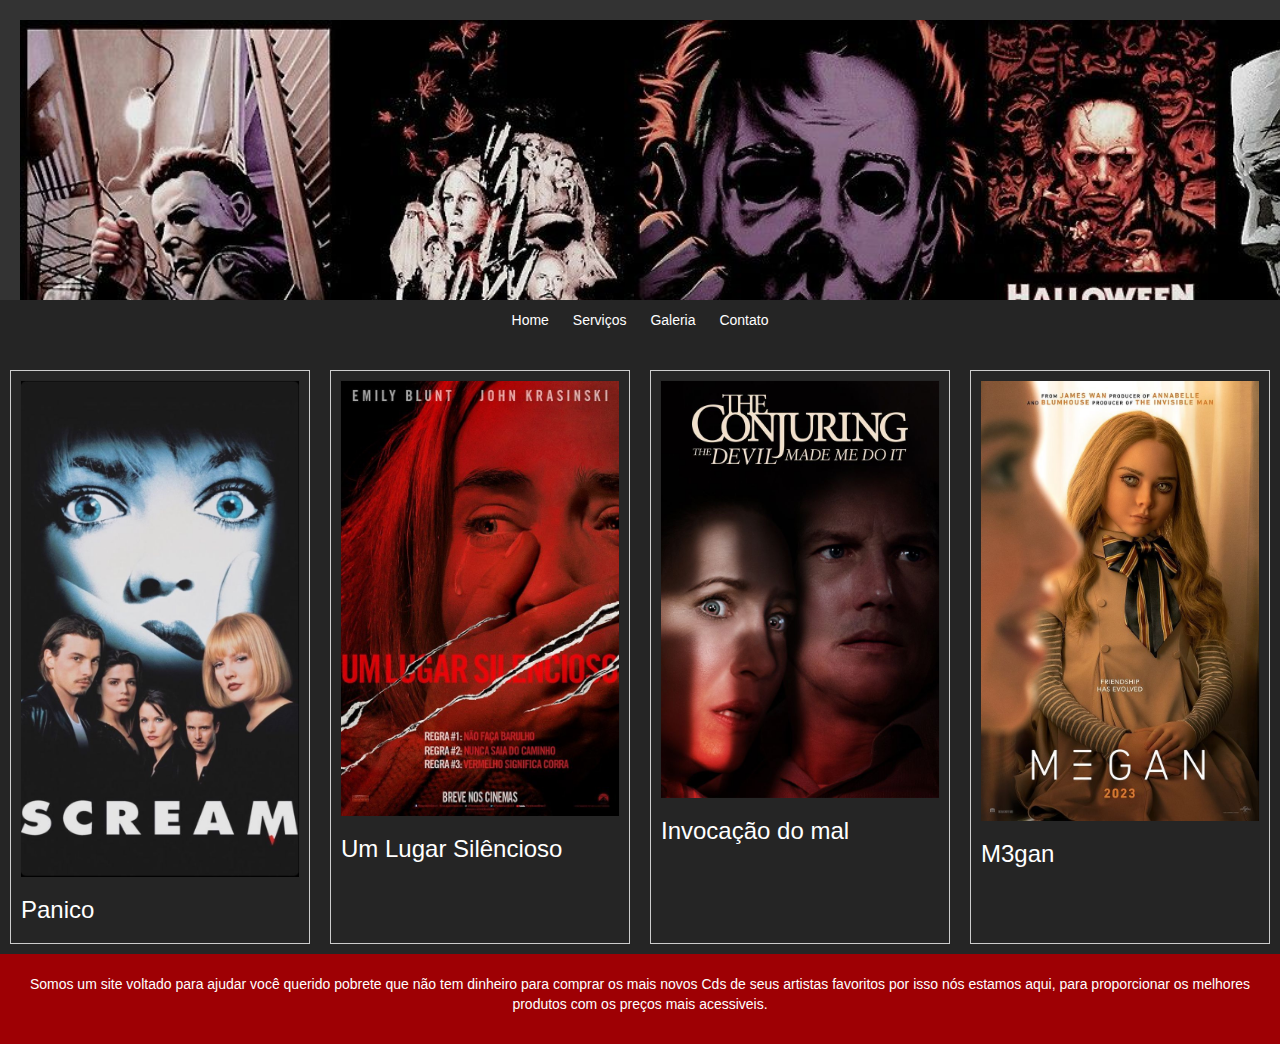
<file: index.html>
<!DOCTYPE html>
<html>
<head>
    <link rel="icon" type="image/png" href="img/0c6040ea719465d16298b315144ed0cd-removebg-preview.png"/>
    <link rel="stylesheet" href="css/style.css">
    <title>GhostMovies</title>
    <meta charset="utf-8">
    <meta name="viewport" content="width=device-width, initial-scale=1">
    <link rel="stylesheet" href="https://maxcdn.bootstrapcdn.com/bootstrap/3.4.1/css/bootstrap.min.css">
    <script src="https://ajax.googleapis.com/ajax/libs/jquery/3.6.4/jquery.min.js"></script>
    <script src="https://maxcdn.bootstrapcdn.com/bootstrap/3.4.1/js/bootstrap.min.js"></script>
</head>
<body style="background-color: #252525;">
  <header>
 <div class="carousel">
      <img src="img/a705f5baff42a6212d591ef41c09b4ef.jpg" alt="Imagem 1">
      <img src="img/horror1.jpg" alt="Imagem 2">
      <img src="img/04d271f8d2daf8e7f2d1efa12f28472a.jpg" alt="Imagem 3">
      <img src="img/a705f5baff42a6212d591ef41c09b4ef.jpg" alt="Imagem 3">
    </div>
  </header>
  <nav>
    <a href="index.html">Home</a>
    <a href="servicos.html">Serviços</a>
    <a href="galeria.html">Galeria</a>
    <a href="contato.html">Contato</a>
  </nav>
 
  <div class="gallery">
    <div class="product">
      <img src="img/0f20c975-895c-4d07-baeb-f11de1254c89.jpg" alt="Produto 1">
      <h3>Panico</h3>
    </div>
   
    <div class="product">
      <img src="img/50aa024b-cff8-48ea-a3a8-37771a80157a.jpg" alt="Produto 2">
      <h3>Um Lugar Silêncioso</h3>
    </div>
   
    <div class="product">
        <img src="img/54c10033-3373-48fe-a7fe-80960f57c16c.jpg"Produto 2">
        <h3>Invocação do mal</h3>
      </div>
      
      <div class="product">
        <img src="img/91627652-9f7a-4965-8226-cf06168ee1de.jpg" alt="Produto 2">
        <h3>M3gan</h3>
      </div>
  
  
  
<br></br>
  <footer class="">
    <p>Somos um site voltado para ajudar você querido pobrete que não tem dinheiro para comprar os mais novos Cds de seus artistas favoritos
      por isso nós estamos aqui, para proporcionar os melhores produtos com os preços mais acessiveis.</p>
 
  </footer>
</body>
</html>
</file>
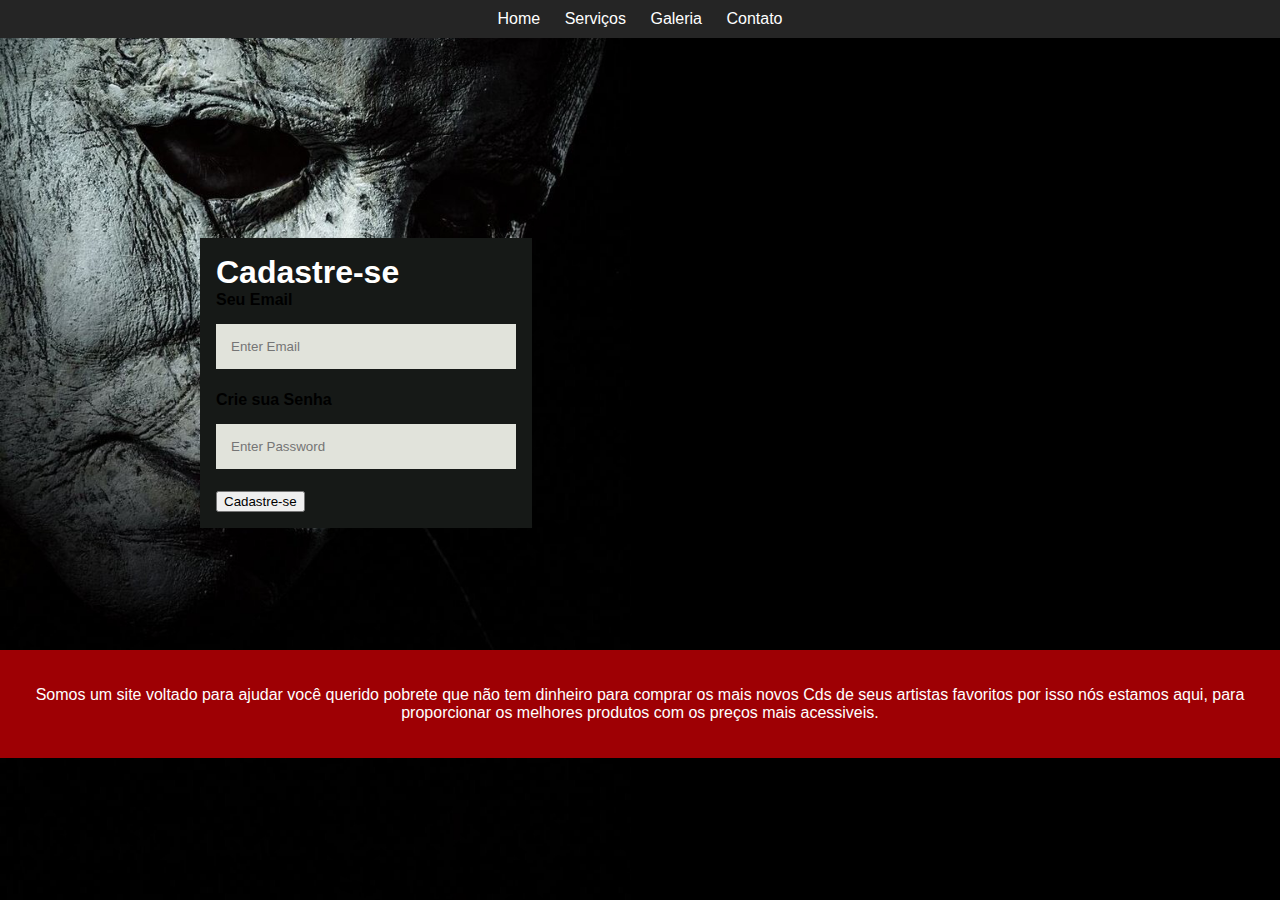
<file: contato.html>
<!DOCTYPE html>
<html>
    <head>
      <title> Discoplay Contato</title>  
      <link rel="icon" type="image/png" href="img/Icone-disco-Png-removebg-preview.png"/>
        <link rel="stylesheet" href="css/style.css">
    </head>
    <nav>
        <a href="index.html">Home</a>
        <a href="servicos.html">Serviços</a>
        <a href="galeria.html">Galeria</a>
        <a href="contato.html">Contato</a>
      </nav>
     
    <body style="background-image: url(img/939120.png);background-repeat: no-repeat;background-size: cover;" >
        <div class="bg-img">
            <form action="/action_page.php" class="container">
              <h1>Cadastre-se</h1>
          
              <label for="email"><b>Seu Email</b></label>
              <input type="text" placeholder="Enter Email" name="email" required>
          
              <label for="psw"><b>Crie sua Senha</b></label>
              <input type="password" placeholder="Enter Password" name="psw" required>
          
              <button type="submit" class="btn">Cadastre-se</button>
            </form>
          </div>
          
    
     
    <br></br>
    <footer class="footer">
      <p>Somos um site voltado para ajudar você querido pobrete que não tem dinheiro para comprar os mais novos Cds de seus artistas favoritos
        por isso nós estamos aqui, para proporcionar os melhores produtos com os preços mais acessiveis.</p>
   
    </footer> </body>
    </html>
</file>
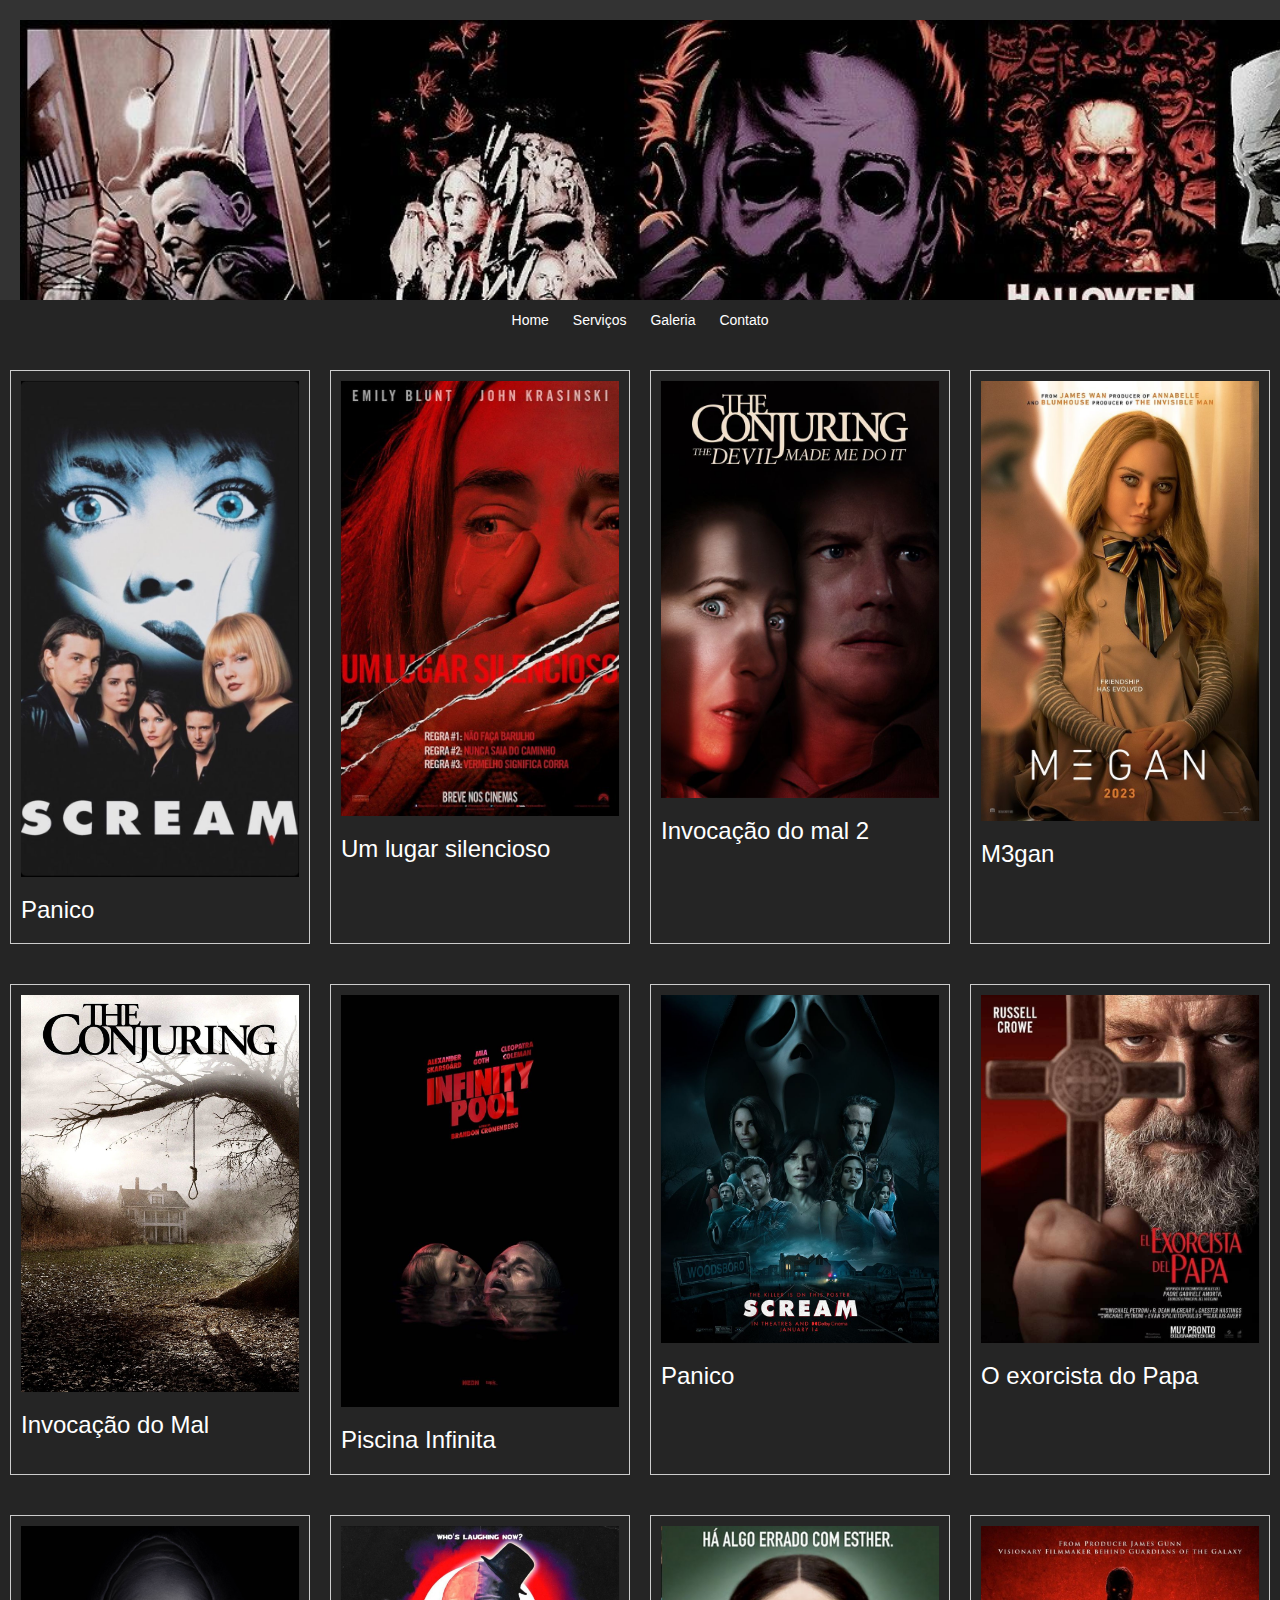
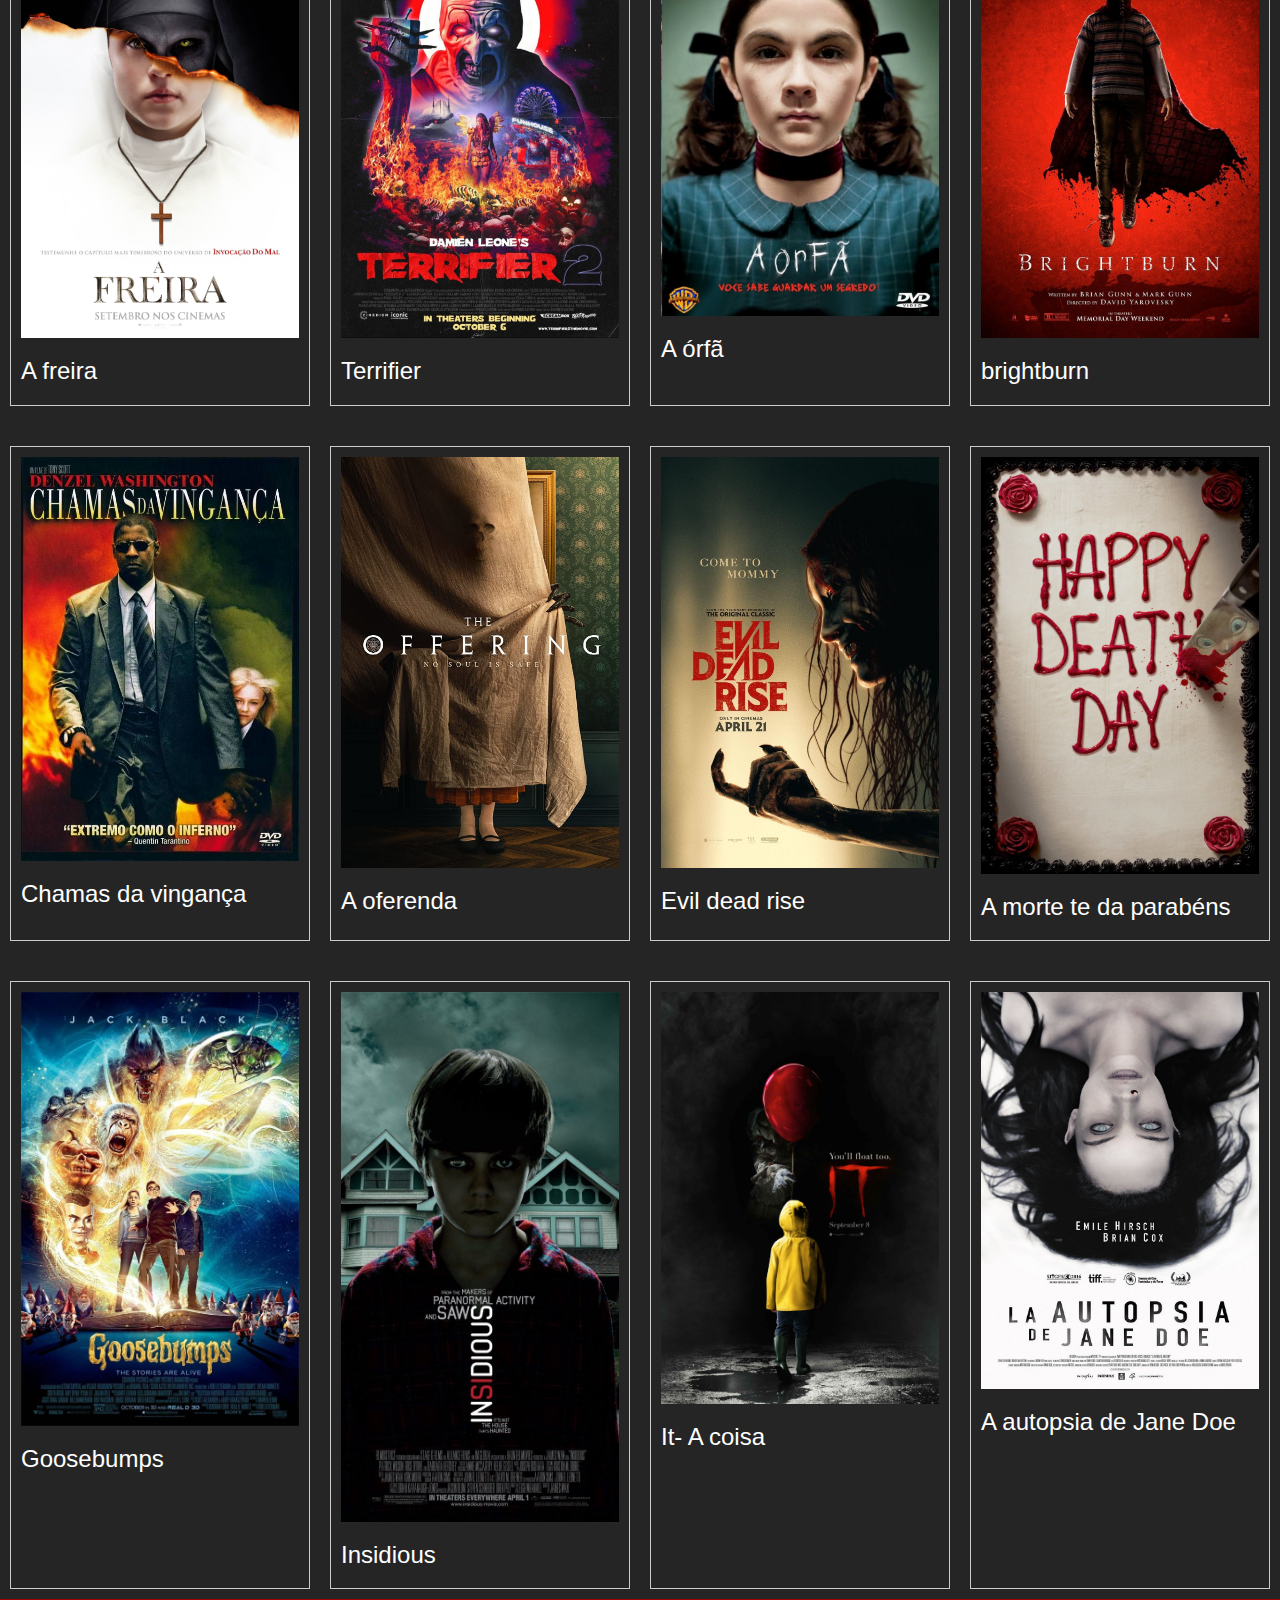
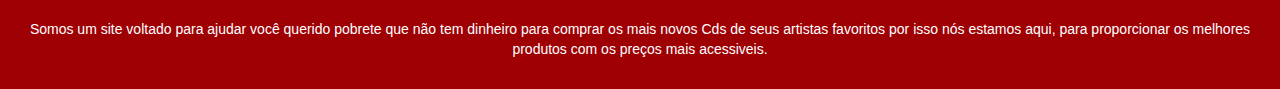
<file: galeria.html>
<!DOCTYPE html>
<html>
<head>
    <link rel="icon" type="image/png" href="img/Icone-disco-Png-removebg-preview.png"/>
    <link rel="stylesheet" href="css/style.css">
    <title>Discoplay Galeria</title>
    <meta charset="utf-8">
    <meta name="viewport" content="width=device-width, initial-scale=1">
    <link rel="stylesheet" href="https://maxcdn.bootstrapcdn.com/bootstrap/3.4.1/css/bootstrap.min.css">
    <script src="https://ajax.googleapis.com/ajax/libs/jquery/3.6.4/jquery.min.js"></script>
    <script src="https://maxcdn.bootstrapcdn.com/bootstrap/3.4.1/js/bootstrap.min.js"></script>
</head>
<body style="background-color: #252525">
  <header>
    <div class="carousel">
        <img src="img/a705f5baff42a6212d591ef41c09b4ef.jpg" alt="Imagem 1">
        <img src="img/horror1.jpg" alt="Imagem 2">
        <img src="img/04d271f8d2daf8e7f2d1efa12f28472a.jpg" alt="Imagem 3">
        <img src="img/a705f5baff42a6212d591ef41c09b4ef.jpg" alt="Imagem 3">
      </div>
  </header>
  <nav>
    <a href="index.html">Home</a>
    <a href="servicos.html">Serviços</a>
    <a href="galeria.html">Galeria</a>
    <a href="contato.html">Contato</a>
  </nav>

  <div class="gallery">
    <div class="product">
      <img src="img/0f20c975-895c-4d07-baeb-f11de1254c89.jpg" alt="Produto 1">
      <h3>Panico</h3>
    
    </div>
   
    <div class="product">
      <img src="img/50aa024b-cff8-48ea-a3a8-37771a80157a.jpg" alt="Produto 2">
      <h3>Um lugar silencioso</h3>
    
    </div>
   
    <div class="product">
        <img src="img/54c10033-3373-48fe-a7fe-80960f57c16c.jpg"Produto 2">
        <h3>Invocação do mal 2 </h3>
      
      </div>
      
      <div class="product">
        <img src="img/91627652-9f7a-4965-8226-cf06168ee1de.jpg" alt="Produto 2">
        <h3>M3gan</h3>
      
      </div>

  <div class="gallery">
    <div class="product">
      <img src="img/9bd0ccd1-c6c0-4d9c-b50f-d44e439aa452.jpg" alt="Produto 1">
      <h3>Invocação do Mal</h3>
    
    </div>
   
    <div class="product">
      <img src="img/Бескрайний бассейн _ Infinity Pool 2023.jpg" alt="Produto 2">
      <h3>Piscina Infinita</h3>
    
    </div>
   
    <div class="product">
        <img src="img/_3.jpg"Produto 2">
        <h3>Panico</h3>
      
      </div>
      
      <div class="product">
        <img src="img/_☆☆☆_.jpg" alt="Produto 2">
        <h3> O exorcista do Papa</h3>
      
      </div>

  <div class="gallery">
    <div class="product">
      <img src="img/A Freira_ Novo filme da franquia Invocação do Mal ganha pôster.jpg" alt="Produto 1">
      <h3>A freira</h3>
    
    </div>
   
    <div class="product">
      <img src="img/b7290e01-c264-4ccc-bd44-5b4ed65cf6e6.jpg" alt="Produto 2">
      <h3>Terrifier</h3>
    
    </div>
   
    <div class="product">
        <img src="img/ba488603-726e-4465-9a2c-5ca81e89bbbb.jpg"Produto 2">
        <h3>A órfã</h3>
      
      </div>
      
      <div class="product">
        <img src="img/Brightburn movie poster.jpg" alt="Produto 2">
        <h3>brightburn</h3>
      
      </div>

  <div class="gallery">
    <div class="product">
      <img src="img/cf048a2a-c551-44a0-bb26-bf01c593f550.jpg" alt="Produto 1">
      <h3>Chamas da vingança</h3>
    
    </div>
   
    <div class="product">
      <img src="img/dfc81863-60be-4d06-b4ed-b43bcc0b88b0.jpg" alt="Produto 2">
      <h3>A oferenda</h3>
    
    </div>
   
    <div class="product">
        <img src="img/download (3).jpg"Produto 2">
        <h3>Evil dead rise</h3>
      
      </div>
      
      <div class="product">
        <img src="img/e73518f6-019c-44b9-ba2f-c57f9f29dddb.jpg" alt="Produto 2">
        <h3>A morte te da parabéns</h3>
      
      </div>
  </div>
  <div class="gallery">
    <div class="product">
      <img src="img/goosebumps.jpg" alt="Produto 1">
      <h3>Goosebumps</h3>
    
    </div>
   
    <div class="product">
      <img src="img/Insidious.jpg" alt="Produto 2">
      <h3>Insidious</h3>
    
    </div>
   
    <div class="product">
        <img src="img/It_ A Coisa (It, Andy Muschietti).jpg" alt="Produto 2">
        <h3>It- A coisa</h3>
      
      </div>
      
      <div class="product">
        <img src="img/La Autopsia de Jane Doe [2016].jpg" alt="Produto 2">
        <h3>A autopsia de Jane Doe</h3>
      
      </div>
  </div>
    
<br></br>
<footer class="">
  <p>Somos um site voltado para ajudar você querido pobrete que não tem dinheiro para comprar os mais novos Cds de seus artistas favoritos
    por isso nós estamos aqui, para proporcionar os melhores produtos com os preços mais acessiveis.</p>

</footer>
</body>
</html>
</file>
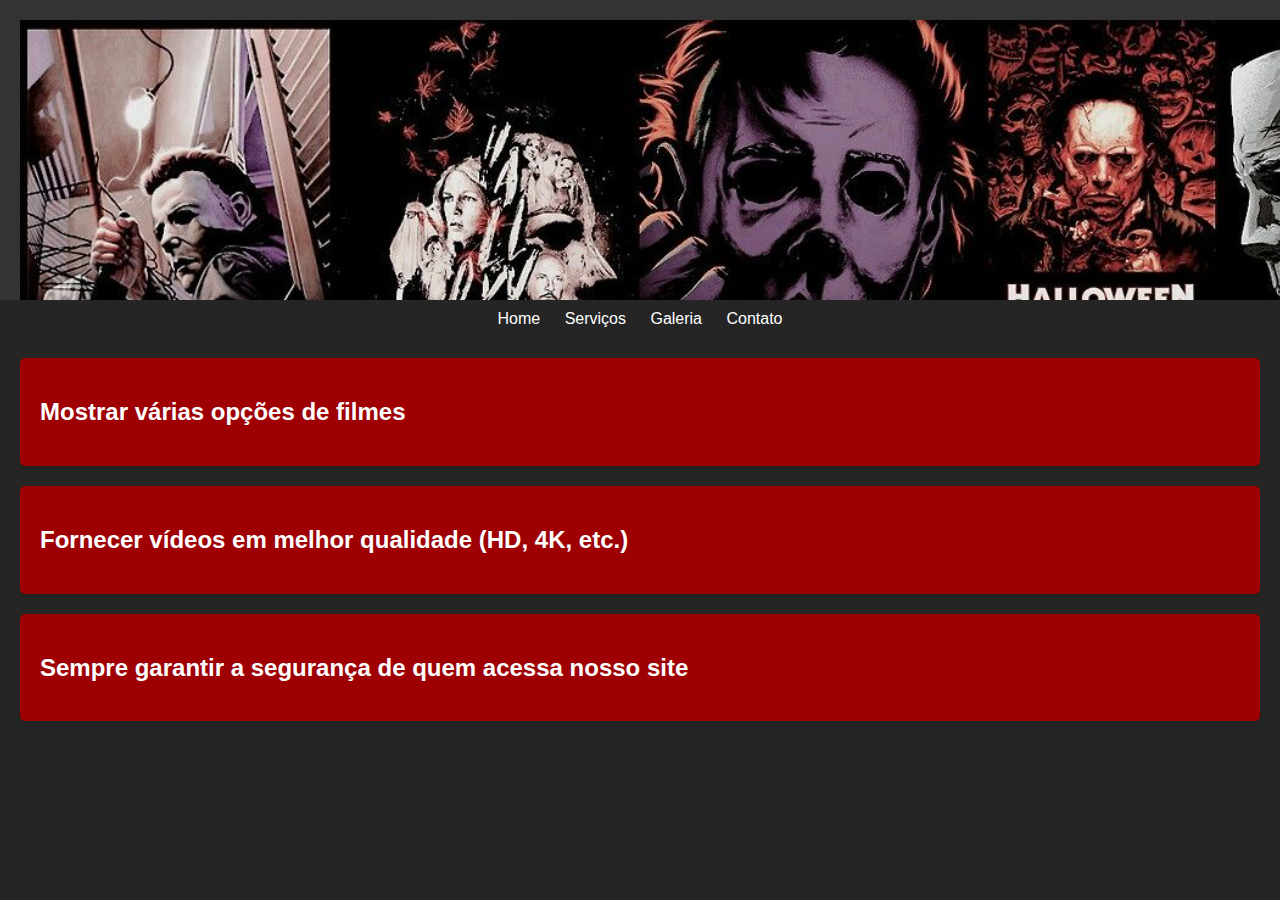
<file: servicos.html>
<!DOCTYPE html>
<html>
<head>
  <link rel="icon" type="image/png" href="img/Icone-disco-Png-removebg-preview.png"/>
  <link rel="stylesheet" href="css/style.css">
    <title> Discoplay Serviços</title>
</head>
<header>
    <div class="carousel">
        <img src="img/a705f5baff42a6212d591ef41c09b4ef.jpg" alt="Imagem 1">
        <img src="img/horror1.jpg" alt="Imagem 2">
        <img src="img/04d271f8d2daf8e7f2d1efa12f28472a.jpg" alt="Imagem 3">
        <img src="img/a705f5baff42a6212d591ef41c09b4ef.jpg" alt="Imagem 3">
      </div>
</header>
<nav>
    <a href="index.html">Home</a>
    <a href="servicos.html">Serviços</a>
    <a href="galeria.html">Galeria</a>
    <a href="contato.html">Contato</a>
  </nav>
  <body style="background-color: #252525">
  <section id="services">
    <div class="service">
      <h2>Mostrar várias opções de filmes</h2>
      <p> </p>
    </div>

    <div class="service">
      <h2>Fornecer vídeos em melhor qualidade (HD, 4K, etc.)</h2>
      <p></p>
    </div>

    <div class="service">
      <h2>Sempre garantir a segurança de quem acessa nosso site</h2>
      <p></p>
    </div>

    </div>
  </section>
</body>
</html>
</file>
<file: css/style.css>
body {
    font-family: Arial, sans-serif;
    margin: 0;
    padding: 0;
  }
 
  header {
    width: 100%;
    height: 300px;
    position: relative;
    overflow: hidden;
  }
  
  .carousel {
    width: 100%;
    height: 100%;
    display: flex;
    animation: carousel-animation 10s infinite;
  }
  
  .carousel img {
    width: 200%;
    height: 200%;
    object-fit: cover;
  }
  
  @keyframes carousel-animation {
    0% { transform: translateX(0); }
    33.33% { transform: translateX(-100%); }
    66.66% { transform: translateX(-200%); }
    100% { transform: translateX(0); }
  }
 
  h1 {
    margin: 0;
  }
 
  nav {
    background-color: #252525;
    padding: 10px;
    text-align: center;
  }
 
  nav a {
    color: #ffffff;
    text-decoration: none;
    padding: 10px;
  }
 
  nav a:hover {
    background-color: #9e0004;
    color: #ffffff;
  }
 
  .gallery {
    display: flex;
    flex-wrap: wrap;
    justify-content: center;
    margin-top: 20px;
  }
 
  .product {
    color: #ffffff;
    width: 300px;
    padding: 10px;
    margin: 10px;
    border: 1px solid #ccc;
    transition: transform 0.3s;
    
  }
 
  .product img {
    width: 100%;
    height: auto;
  }
 
  .product:hover {
    transform: scale(1.05);
  }
 
  footer {
    background-color: #9e0004;
    
    color: #fff;
    padding: 20px;
    text-align: center;
  }
  body {
      font-family: Arial, sans-serif;
      margin: 0;
      padding: 0;
    }
   
   
   
    h1 {
      margin: 0;
      color: #ffffff;
    }
   
    form {
      max-width: 400px;
      margin: 20px auto;
      padding: 20px;
      background-color: #f1f1f1;
    }
   
    label {
      display: block;
      margin-bottom: 10px;
    }
   
    input, textarea {
      width: 100%;
      padding: 5px;
      margin-bottom: 10px;
    }
   
    input[type="submit"] {
      background-color: #333;
      color: #fff;
      border: none;
      padding: 10px 20px;
      cursor: pointer;
    }
    body, html {
height: 100%;
}

* {
box-sizing: border-box;
}

body {
  font-family: Arial, sans-serif;
  margin: 0;
  padding: 0;
}

header {
  background-color: #333;
  color: #fff;
  padding: 20px;
  text-align: center;
}

h1 {
  margin: 0;
}

form {
  max-width: 400px;
  margin: 20px auto;
  padding: 20px;
  background-color: #f1f1f1;
}

label {
  display: block;
  margin-bottom: 10px;
}

input, textarea {
  width: 100%;
  padding: 5px;
  margin-bottom: 10px;
}

input[type="submit"] {
  background-color: #e1e3db;
  color: #fff;
  border: none;
  padding: 10px 20px;
  cursor: pointer;
}

.container {

  position: absolute;
  right: 200;
  margin: 200px;
  max-width: auto;
  padding: 16px;
  background-color: #161917;
}

  input[type=text], input[type=password] {
  width: 100%;
  padding: 15px;
  margin: 5px 0 22px 0;
  border: none;
  background: #e1e3db;
}

input[type=text]:focus, input[type=password]:focus {
  background-color: #e1e3db;
  outline: none;
}

btn {
  background-color: #e1e3db;
  color: white;
  padding: 16px 20px;
  border: none;
  cursor: pointer;
  width: 100%;
  opacity: 0.9;
}

btn:hover {
  opacity: 1;
}

.footer{
  margin-top: 45%;
}

body {
  font-family: Arial, sans-serif;
  background-color: #f2f2f2;
  margin: 0;
  padding: 0;
}

#header {
  background-color: #333;
  color: #fff;
  padding: 20px;
  text-align: center;
}

#services {
  margin: 20px;
}

.service {
    background-color: #9e0004;
  border-radius: 5px;
  box-shadow: 0 2px 4px rgba(0, 0, 0, 0.1);
  padding: 20px;
  margin-bottom: 20px;
}

h2 {
  color: #ffffff;
}

p {
  color: #ffffff;
}
</file>
